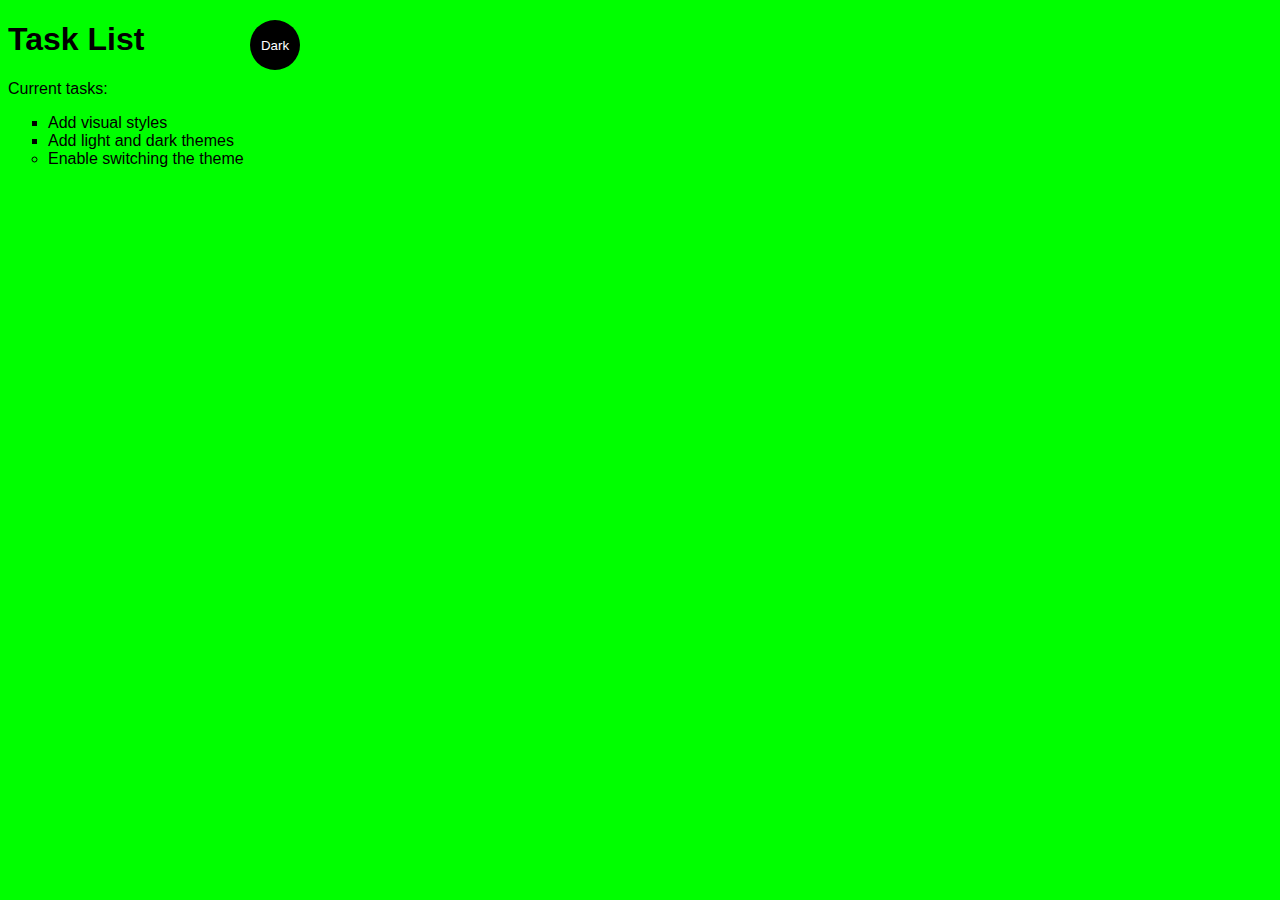
<file: simple-website/index.html>
<!DOCTYPE html>
<html lang="en">
<head>
    <meta charset="UTF-8">
    <meta name="viewport" content="width=device-width, initial-scale=1.0">
    <title>Simple Website</title>
    <link rel="stylesheet" href="main.css">
</head>
<body class="light-theme">
    <h1>Task List</h1>
    <p id="msg">Current tasks:</p>
    <ul>
      <li class="list">Add visual styles</li>
      <li class="list">Add light and dark themes</li>
      <li>Enable switching the theme</li>
    </ul>
    <div>
        <button class="btn">Dark</button>
    </div>
    <script src="app.js"></script>
    <noscript>You need to enable JavaScript to view the full site.</noscript>
</body>
</html>
</file>
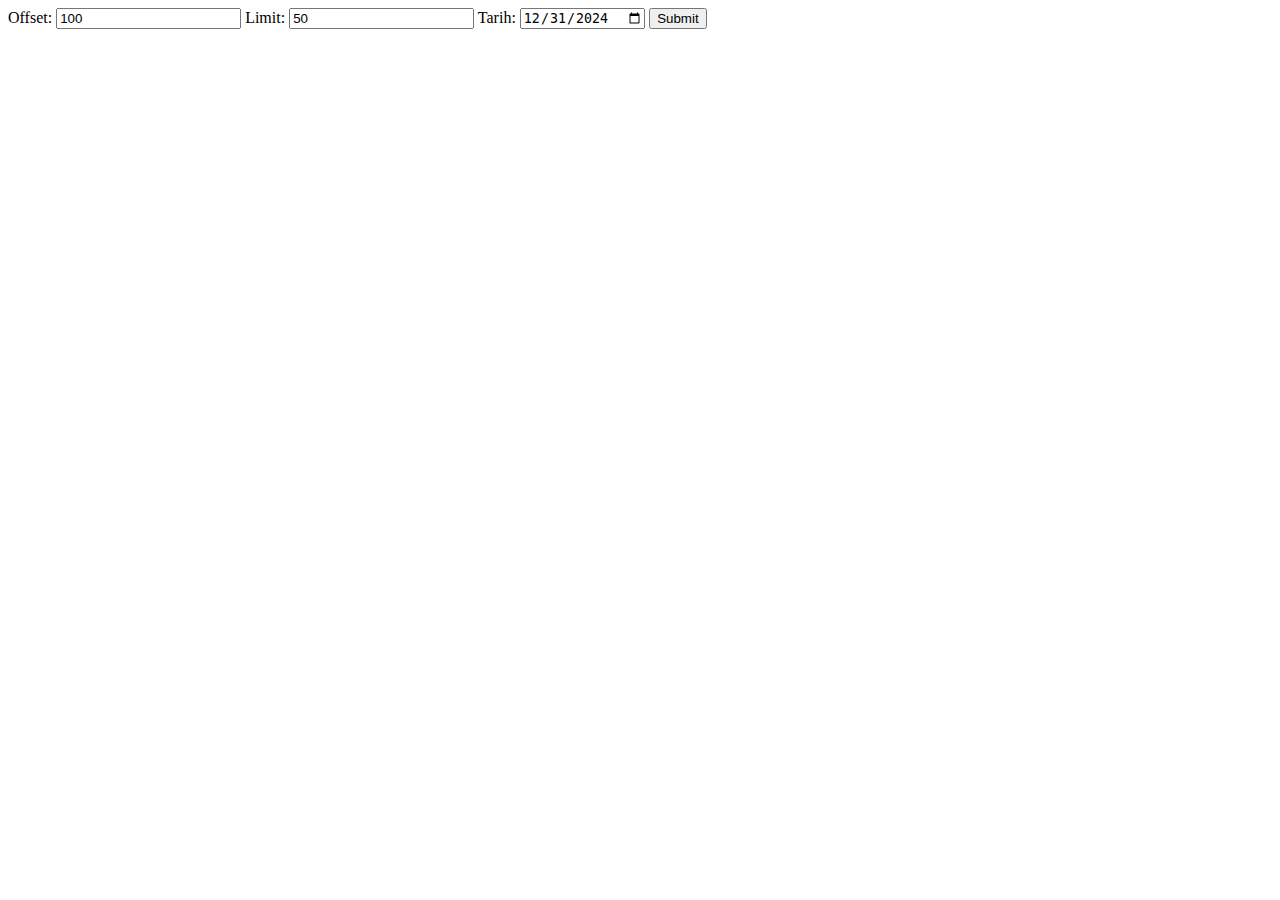
<file: api_call.html>
<!DOCTYPE html>
<html>

<script src="https://ajax.googleapis.com/ajax/libs/jquery/2.1.1/jquery.min.js"></script>

<body>

Offset: <input type="number" id="offset" value="100"/>

Limit: <input type="number" id="limit" value="50"/>

Tarih: <input type="date" id="tarih" value="2024-12-31" />

<button onclick="CallApi()">Submit</button>

<div id="resultTable"></div>

<script type="text/javascript">
 
	function CallApi(){
	
		//window.alert("method called")
		document.getElementById("tarih").valueAsDate = new Date("2025-12-31");
		
		let offset = document.getElementById("offset").value;
		let limit = document.getElementById("limit").value;
		
		//https://public.opendatasoft.com/api/explore/v2.1/catalog/datasets/currency-codes/records?where=entity=%22TURKEY%22
		//https://public.opendatasoft.com/api/explore/v2.1/catalog/datasets/currency-codes/records?where=alphabeticcode=%22USD%22
		
		var apiUrl = 'https://public.opendatasoft.com/api/explore/v2.1/catalog/datasets/currency-codes/records?offset='+offset+'&limit='+limit;
		fetch(apiUrl).then(response => {
		return response.json();
		}).then(data => {
		// Work with JSON data here
		console.log(data);
		convertJSONToTable(sampleData);
		}).catch(err => {
		// Do something for an error here
		});
	};
	
	function convertJSONToTable(jsonData) {					
		
		let headers = Object.keys(jsonData[0]);		
		
		console.log(headers);
		
		let table = '<table border=1><thead><tr>';

		headers.forEach(header => table += '<th>'+header+'</th>');
		table += '</tr></thead><tbody>';

		jsonData.forEach(row => {
			table += '<tr>';
			headers.forEach(header => table += '<td>'+row[header]+'</td>');
			table += '</tr>';
		});

		table += '</tbody></table>';
		
		/*
		
		const myObj = JSON.parse(jsonData);
		
		console.log(myObj);
		
		let table = "<table border='1'>"
		for (let x in myObj) {
			table += "<tr><td>" + myObj[x].name + "</td></tr>";
		}
		table += "</table>"
		
		*/
		
		document.getElementById("resultTable").innerHTML = table;
		
		console.log("buraya geldi 3");
	}
	
	const sampleData = [{
      "entity": "BONAIRE, SINT EUSTATIUS AND SABA",
      "currency": "US Dollar",
      "alphabeticcode": "USD",
      "numericcode": "840",
      "minorunit": "2",
      "withdrawaldate": null
    },
    {
      "entity": "CAMEROON",
      "currency": "CFA Franc BEAC",
      "alphabeticcode": "XAF",
      "numericcode": "950",
      "minorunit": "0",
      "withdrawaldate": null
    },
    {
      "entity": "DJIBOUTI",
      "currency": "Djibouti Franc",
      "alphabeticcode": "DJF",
      "numericcode": "262",
      "minorunit": "0",
      "withdrawaldate": null
    },
    {
      "entity": "GUATEMALA",
      "currency": "Quetzal",
      "alphabeticcode": "GTQ",
      "numericcode": "320",
      "minorunit": "2",
      "withdrawaldate": null
    },
    {
      "entity": "IRELAND",
      "currency": "Euro",
      "alphabeticcode": "EUR",
      "numericcode": "978",
      "minorunit": "2",
      "withdrawaldate": null
    }
	];
	
</script>

</body>

</html>
</file>
<file: simple-website/main.css>
:root {
    --green: #00FF00;
    --white: #FFFFFF;
    --black: #000000;
  }
  
  body {
    background: var(--bg);
    color: var(--fontColor);
    font-family: helvetica;
  }
  
  li {
    list-style: circle;
  }
  
  .list {
    list-style: square;
  }
  
  .light-theme {
    --bg: var(--green);
    --fontColor: var(--black);
    --btnBg: var(--black);
    --btnFontColor: var(--white);
  }
  
  .dark-theme {
    --bg: var(--black);
    --fontColor: var(--green);
    --btnBg: var(--white);
    --btnFontColor: var(--black);
  }

  .btn {
    position: absolute;
    top: 20px;
    left: 250px;
    height: 50px;
    width: 50px;
    border-radius: 50%;
    border: none;
    color: var(--btnFontColor);
    background-color: var(--btnBg);
  }
</file>
